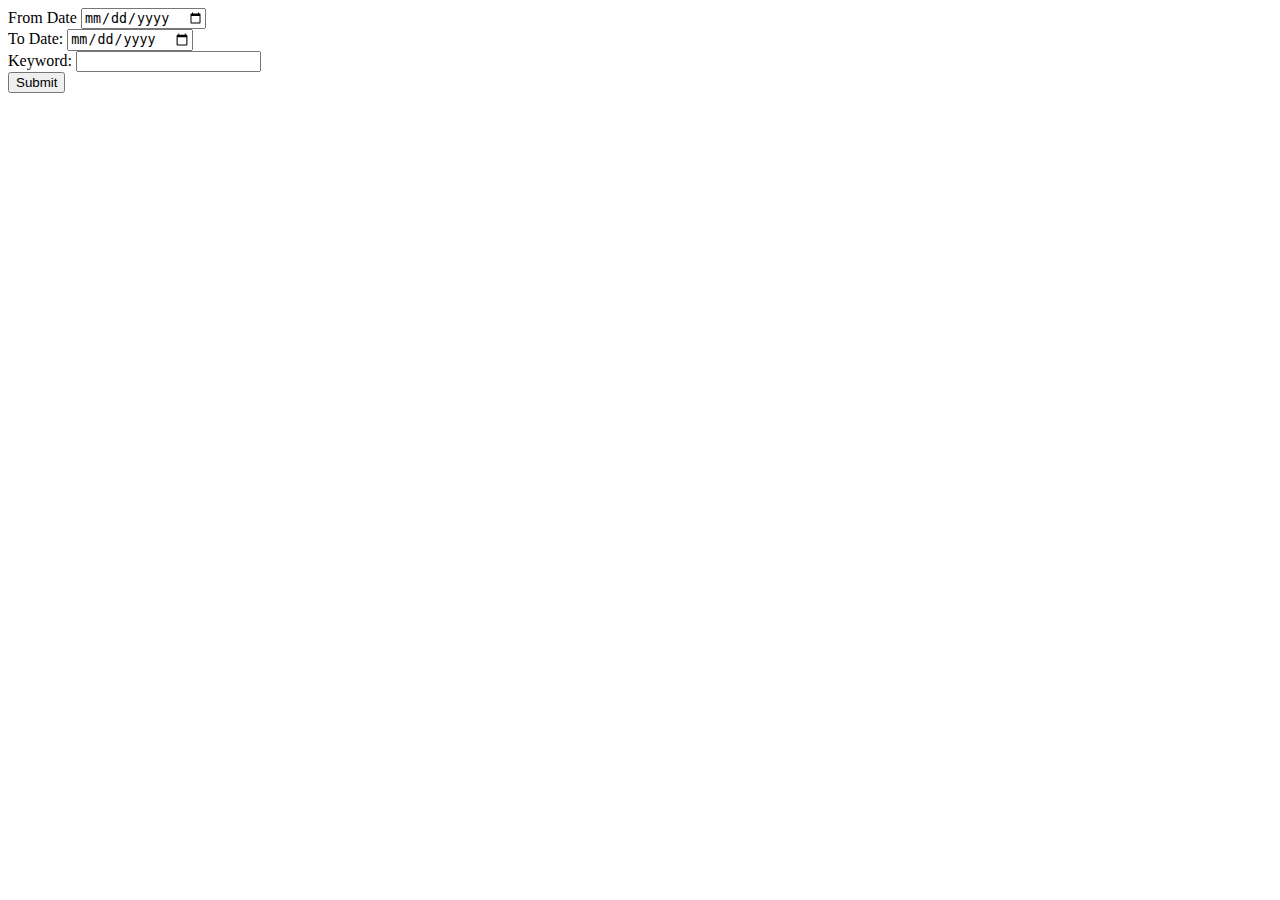
<file: backend/templates/home copy.html>
<html>
    <head>
        <title>Handle POST requests with Flask</title>
    </head>
    <body>
        <div id="content">
            <form method="post" action="{{ url_for('output') }}">
                <label for="fromdate">From Date</label>
                <input type="date" name="fromdate" /><br />
                <label for="todate">To Date:</label>
                <input type="date" name="todate" /><br />
                <label for="todate">Keyword:</label>
                <input type="text" name="keyword" /><br />
                <input type="submit" />
            </form>
        </div>
    </body>
</html>
</file>
